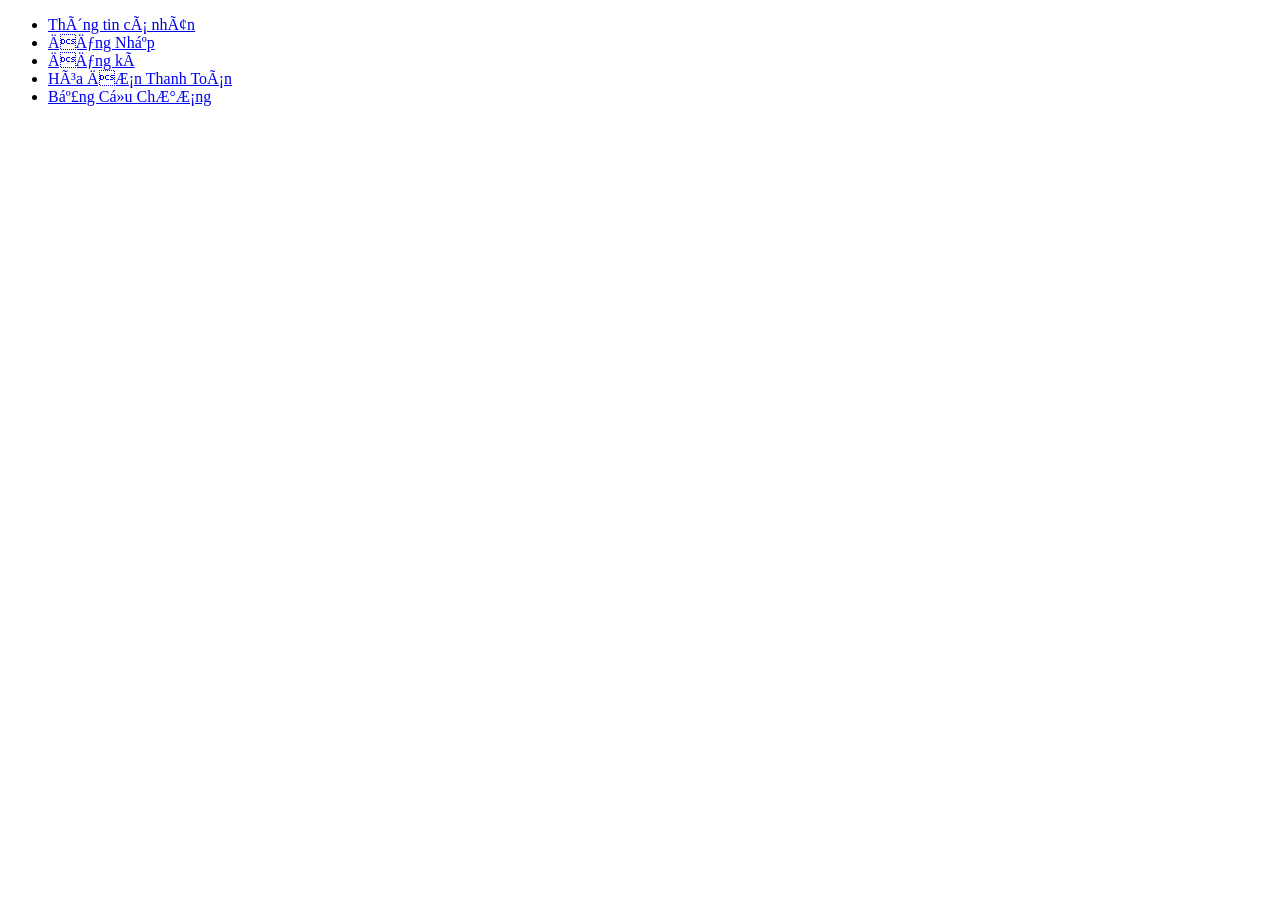
<file: index.html>
<!DOCTYPE html>
<html lang = "vi">
        <head>
               <title>Thông tin cá nhân</title>
               <meta charset = "uft-8">
        </head>
        <body> 
               <ul>
                   <li>
                       <a href = "html/page1.html">Thông tin cá nhân</a>
                   </li>
                   <li>
                       <a href = "html/page2.html">Đăng Nhập</a>

                   </li>
                   <li>
                       <a href = "html/page3.html">Đăng kí</a>

                   </li>
                    <li>
                       <a href = "html/page4.html">Hóa Đơn Thanh Toán</a>

                   </li>
                   <li>
                       <a href = "html/page5.html">Bảng Cửu Chương</a>

                   </li>
               </ul>
        </body>
</html>
</file>
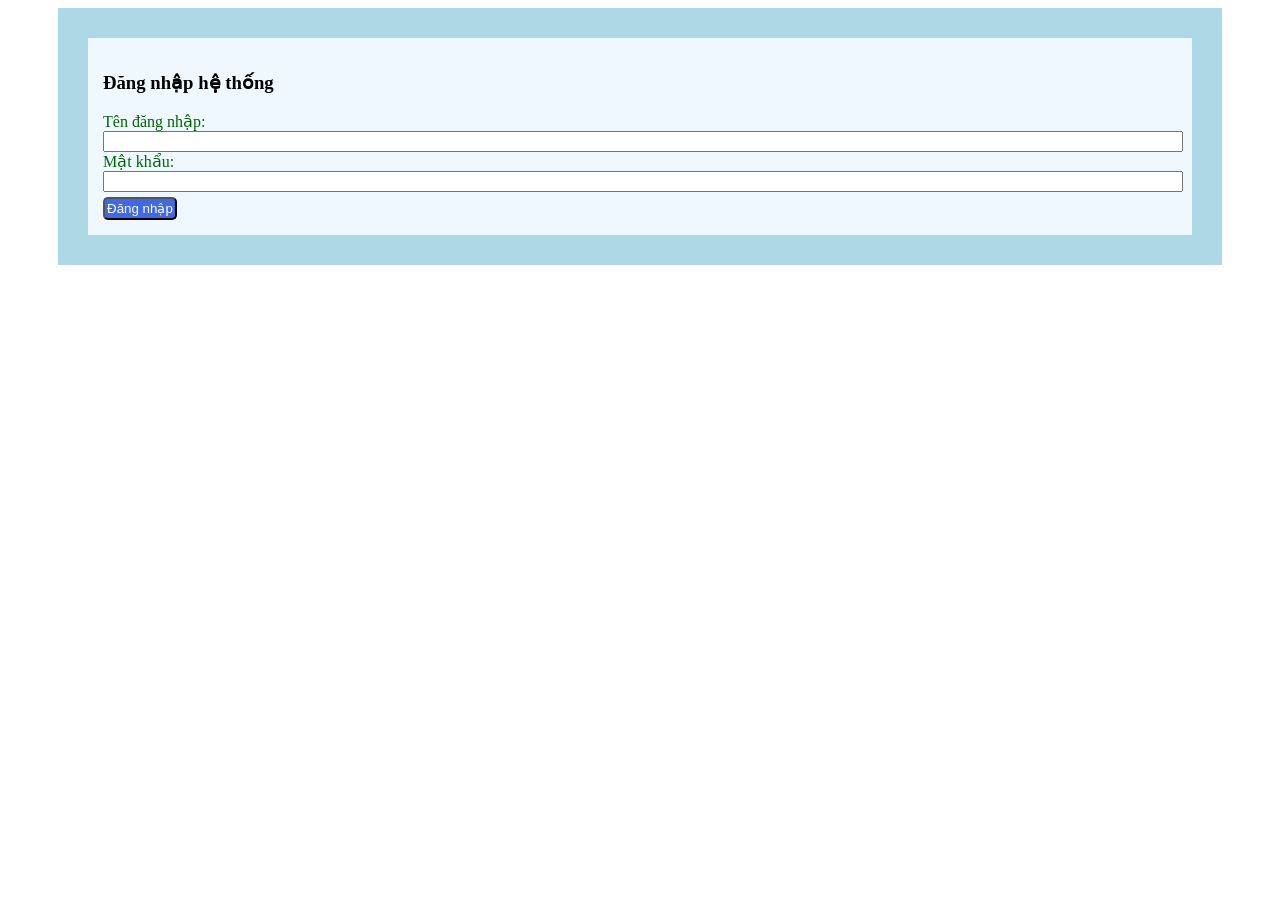
<file: html/page2.html>
<!DOCTYPE html>
<html lang="vi">
<head>
    <title>Thiết kế form</title>
    <meta charset="utf-8">
    <link rel="stylesheet" href="../css/style2.css">
</head>
<body>
    <div class="container">
        <form id="frmLogin">
            <h3>Đăng nhập hệ thống</h3>
            <div class="form-group">
                <label class="label" for="txtUsername">Tên đăng nhập: </label>
                <input class="form-control" type="text" id="txtUsername" name="txtUsername">
            </div>
            <div class="form-group">
                <label class="label" for="txtPassword">Mật khẩu: </label>
                <input class="form-control" type="password" id="txtPassword" name="txtPassword">
            </div>
            <input class = "button" type="submit" id="sbLogin" name="sbLogin" value="Đăng nhập">
        </form>
    </div>
</body>
</html>
</file>
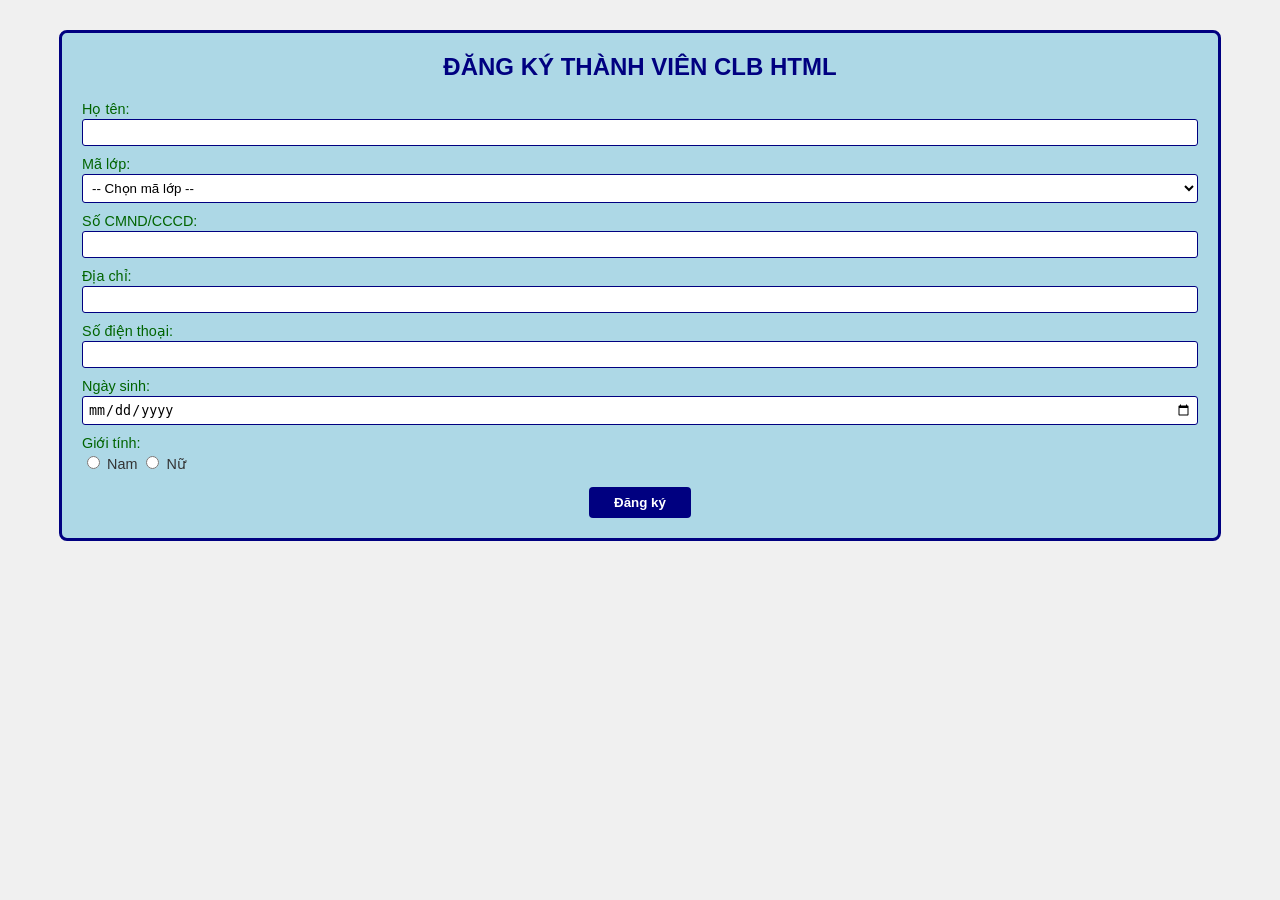
<file: html/page3.html>
<!DOCTYPE html>
<html lang="vi">
<head>
    <title>Thiết kế form đăng ký</title>
    <meta charset="utf-8">
    <link rel="stylesheet" href="../css/style3.css">
</head>
<body>
    <div class="container">
        <form id="frmRegister">
            <h3 class="title">Đăng ký thành viên CLB HTML</h3>
            
            <div class="form-group">
                <label class="label" for="txtFullname">Họ tên:</label>
                <input class="form-control" type="text" id="txtFullname" name="txtFullname">
            </div>

           <div class="form-group">
                 <label class="label">Mã lớp:</label>
                 <select class="form-control" name="malop">
                 <option value="">-- Chọn mã lớp --</option>
                 <option value="da24ttc">DA24TTA</option>
                 <option value="da24tta">DA24TTB</option>
                 <option value="da24ttb">DA24TTC</option>
                 <option value="da24ttd">DA24TTD</option>
            </select>
            </div>

            <div class="form-group">
                <label class="label" for="txtIDCard">Số CMND/CCCD:</label>
                <input class="form-control" type="text" id="txtIDCard" name="txtIDCard">
            </div>

            <div class="form-group">
                <label class="label" for="txtAddress">Địa chỉ:</label>
                <input class="form-control" type="text" id="txtAddress" name="txtAddress">
            </div>

            <div class="form-group">
                <label class="label" for="txtPhone">Số điện thoại:</label>
                <input class="form-control" type="text" id="txtPhone" name="txtPhone">
            </div>

            <div class="form-group">
                <label class="label" for="txtBirthday">Ngày sinh:</label>
                <input class="form-control" type="date" id="txtBirthday" name="txtBirthday">
            </div>

            <div class="form-group">
                <label class="label">Giới tính:</label>
                <div class="gender-box">
                    <input type="radio" id="male" name="gender" value="Nam"> Nam
                    <input type="radio" id="female" name="gender" value="Nữ"> Nữ
                </div>
            </div>

            <input type="submit" id="sbRegister" name="sbRegister" value="Đăng ký">
        </form>
    </div>
</body>
</html>
</file>
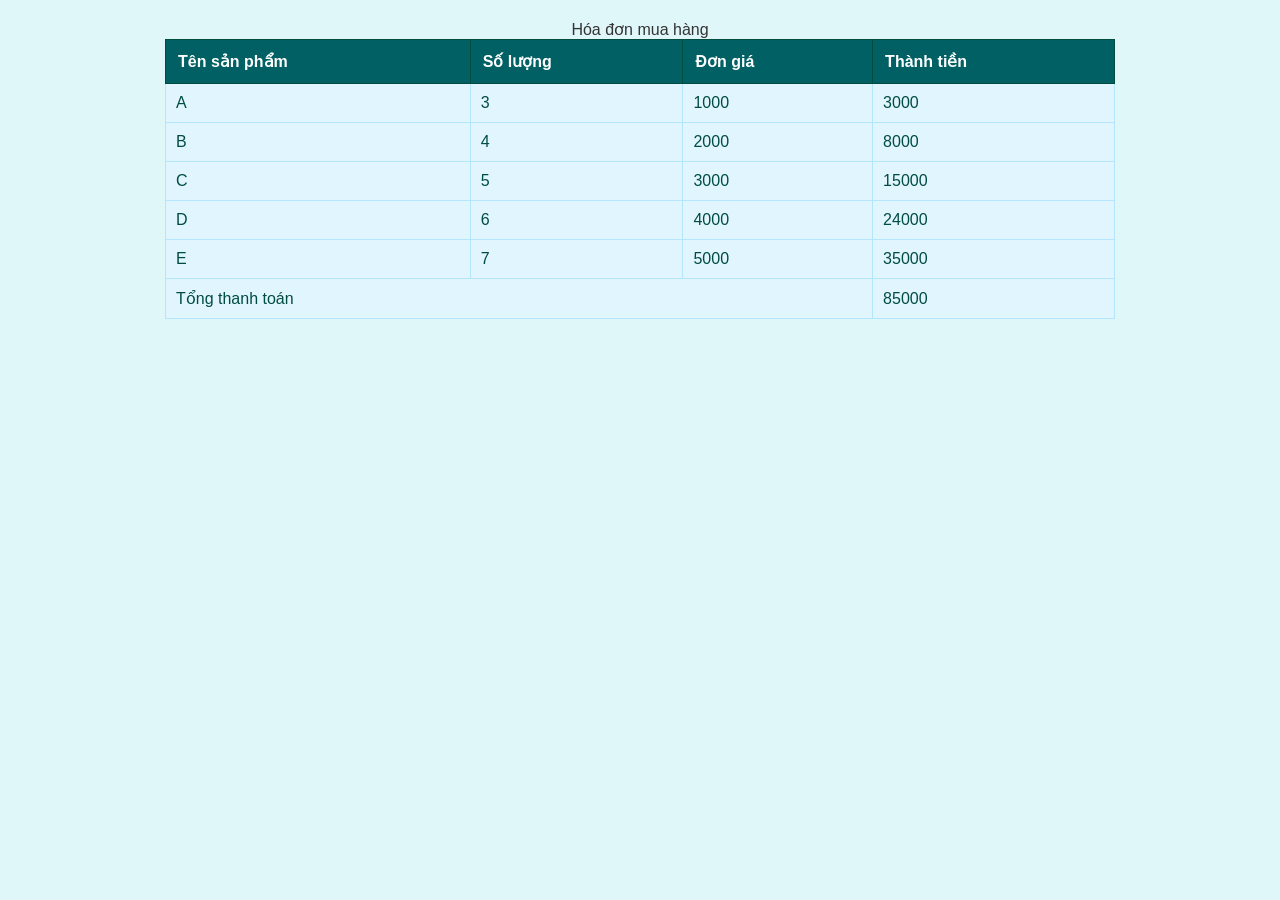
<file: html/page4.html>
<!DOCTYPE html>
<html lang="vi">
<head>
    <meta charset="UTF-8">
    <title>Đăng ký</title>
    <link rel="stylesheet" href="../css/style4.css">
</head>
<body>
    <div class="container">
        <table border="1">
            <caption> Hóa đơn mua hàng</caption>
            <tr>
                <th>Tên sản phẩm</th>
                <th>Số lượng</th>
                <Th>Đơn giá</Th>
                <th>Thành tiền</th>
            </tr>
            <tr>
                <td>A</td>
                <td class="sl">3</td>
                <td class="dg">1000</td>
                <td class="tt"></td>
            </tr>
             <tr>
                <td>B</td>
                <td class="sl">4</td>
                <td class="dg">2000</td>
                <td class="tt"></td>
            </tr>
             <tr>
                <td>C</td>
                <td class="sl">5</td>
                <td class="dg">3000</td>
                <td class="tt"></td>
            </tr>
             <tr>
                <td>D</td>
                <td class="sl">6</td>
                <td class="dg">4000</td>
                <td class="tt"></td>
            </tr>
             <tr>
                <td>E</td>
                <td class="sl">7</td>
                <td class="dg">5000</td>
                <td class="tt"></td>
            </tr>
            <tr>
                <td colspan="3">Tổng thanh toán</td>
                <td id="kq"></td>
            </tr>
        </table>
    </div>
    <script>
    const soLuong = document.getElementsByClassName("sl");
    const donGia = document.getElementsByClassName("dg");
    const thanhTien = document.getElementsByClassName("tt");
    let tongThanhtoan = 0;

    for (let i = 0; i < soLuong.length; i++) {
        thanhTien[i].innerHTML = soLuong[i].innerHTML * donGia[i].innerHTML;
        tongThanhtoan +=parseInt(thanhTien[i].innerHTML);
    }
    document.getElementById("kq").innerHTML = tongThanhtoan;
</script>
</body>
</html>
</file>
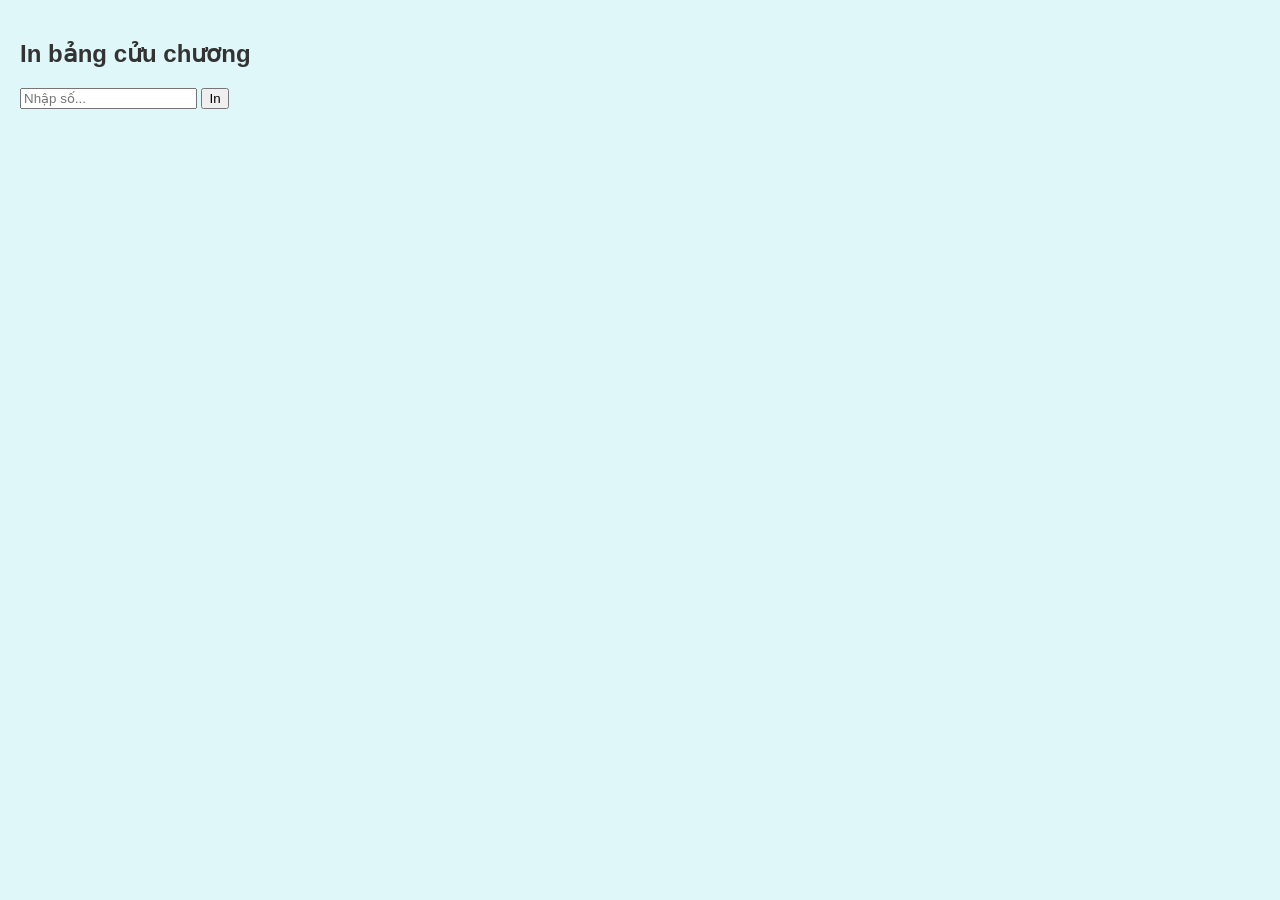
<file: html/page5.html>
<!DOCTYPE html>
<html lang="vi">
<head>
    <meta charset="UTF-8">
    <title>Bảng cửu chương</title>
    <link rel="stylesheet" href="../css/style5.css">
</head>
<body>

    <h2>In bảng cửu chương</h2>

    <input type="text" id="so" placeholder="Nhập số...">
    <button onclick="inBang()">In</button>

    <div id="ketqua"></div>

    <script src="../js/lib5.js"></script>
</body>
</html>
</file>
<file: css/style2.css>
** {
    padding: 0;
    margin: 0;
    font-family: 'Segoe UI', Tahoma, Geneva, Verdana, sans-serif;
    font-size: medium;
}

div.container {
    margin-left: 50px;
    margin-right: 50px;
    background-color: lightblue; /* Đã đổi từ bisque sang lightblue */
    padding: 30px;
}

div.container form {
    background-color: aliceblue;
    padding: 15px;
}

form h3.title {
    text-transform: uppercase;
    text-align: center;
    color: rgb(27, 51, 3);
    font-size: larger;
    letter-spacing: 3px;
}

.form-group {
    display: block;
}

.form-control {
    display: block;
    width: 100%;
    padding: 1px;
}

.label {
    color: darkgreen;
}

.button {
    background-color: royalblue; 
    color: white; 
    border-radius: 5px;
    padding: 2px;
    margin-top: 5px;
}
</file>
<file: css/style3.css>
/* style3.css */

body {
    font-family: Arial, sans-serif;
    background-color: #f0f0f0;
    margin: 0;
    padding: 20px;
}

.container {
    background-color: #add8e6; 
    width: 90%; 
    margin: 10px auto;
    padding: 20px;
    
    border: 3px solid #000080; 
    border-radius: 8px; 
}

.title {
    margin-top: 0;
    font-size: 1.5em;
    font-weight: bold;
    color: #000080; 
    text-align: center;
    margin-bottom: 20px;
    text-transform: uppercase;
}

.form-group {
    margin-bottom: 10px;
}

.label {
    display: block;
    color: #006400; 
    font-size: 0.9em;
    margin-bottom: 2px;
}

.form-control {
    width: 100%;
    padding: 5px;
    border: 1px solid #000080; 
    border-radius: 3px;
    box-sizing: border-box;
    background-color: white;
}

.gender-box {
    font-size: 0.9em;
    color: #333;
}

#sbRegister {
    background-color: #000080; 
    color: white;
    border: none;
    padding: 8px 25px;
    border-radius: 4px;
    cursor: pointer;
    font-weight: bold;
    display: block;
    margin: 15px auto 0 auto; 
}

#sbRegister:hover {
    background-color: #0000cd; 
}
</file>
<file: css/style4.css>
body {
    background-color: #e0f7fa; /* Nền xanh biển nhẹ nhàng */
    font-family: 'Segoe UI', Tahoma, Geneva, Verdana, sans-serif;
    margin: 0;
    padding: 20px;
    color: #333;
}

.container {
    max-width: 950px;
    margin: 0 auto;
}

.main-title {
    color: #006064;
    text-align: center;
    text-transform: uppercase;
    margin-bottom: 5px;
}

.sub-title {
    text-align: center;
    color: #00838f;
    margin-top: 0;
    margin-bottom: 25px;
}

/* 2. Khung thẻ chính (Main Card) */
.main-card {
    background: white;
    border: 5px solid #006064; /* Viền xanh đậm */
    border-radius: 15px;
    padding: 30px;
    box-shadow: 0 10px 25px rgba(0,0,0,0.1);
}

/* 3. Phần giới thiệu (Ảnh + Khung chữ) */
.intro-section {
    display: flex;
    gap: 30px;
    margin-bottom: 30px;
    align-items: flex-start;
}

.profile-box {
    text-align: center; /* Yêu cầu 3: Căn giữa nội dung dưới ảnh */
    width: 160px;
}

.avatar {
    width: 150px;
    height: auto;
    border: 4px solid #006064; 
    border-radius: 10px;
    object-fit: cover;
}

.birth-year {
    display: block;
    margin-top: 10px;
    font-weight: bold;
    color: #004d40;
}

.intro-text {
    border: 2px solid #006064; /* Khung cho phần giới thiệu */
    border-radius: 12px;
    padding: 20px;
    background-color: rgba(0, 96, 100, 0.03);
    flex: 1;
}

/* Yêu cầu 4: Chữ Dương Thành Hiếu và chữ in đậm có màu xanh đậm */
.intro-text b, .intro-text strong {
    color: #006064;
}

.section-title {
    color: #006064;
    border-bottom: 2px solid #006064;
    display: inline-block;
    margin-bottom: 15px;
    font-size: 1.2em;
}

/* 4. Định dạng Bảng (Yêu cầu 2: Xanh đậm và Xanh nhạt) */
table {
    width: 100%;
    border-collapse: collapse;
    margin-bottom: 20px;
}

table th {
    background-color: #006064; /* Xanh đậm */
    color: white;
    padding: 12px;
    text-align: left;
    border: 1px solid #004d40;
}

table td {
    background-color: #e1f5fe; /* Xanh nhạt */
    color: #004d40;
    padding: 10px;
    border: 1px solid #b3e5fc;
}

/* 5. Yêu cầu 1: Chia 3 bảng cho Sở thích, Kỹ năng, Liên hệ */
.grid-tables {
    display: flex;
    gap: 20px;
    justify-content: space-between;
}

.grid-item {
    flex: 1; /* Chia 3 cột đều nhau */
}

/* Tùy chỉnh link trong bảng liên hệ */
.grid-item a {
    color: #0277bd;
    text-decoration: none;
    font-weight: bold;
}

.grid-item a:hover {
    text-decoration: underline;
}
</file>
<file: css/style5.css>
#ketqua {
    margin-top: 20px;
    font-size: 18px;
    line-height: 1.6;
}
/* 1. Thiết lập nền và phông chữ */
body {
    background-color: #e0f7fa; /* Nền xanh biển nhẹ nhàng */
    font-family: 'Segoe UI', Tahoma, Geneva, Verdana, sans-serif;
    margin: 0;
    padding: 20px;
    color: #333;
}

.container {
    max-width: 950px;
    margin: 0 auto;
}

.main-title {
    color: #006064;
    text-align: center;
    text-transform: uppercase;
    margin-bottom: 5px;
}

.sub-title {
    text-align: center;
    color: #00838f;
    margin-top: 0;
    margin-bottom: 25px;
}

/* 2. Khung thẻ chính (Main Card) */
.main-card {
    background: white;
    border: 5px solid #006064; /* Viền xanh đậm */
    border-radius: 15px;
    padding: 30px;
    box-shadow: 0 10px 25px rgba(0,0,0,0.1);
}

/* 3. Phần giới thiệu (Ảnh + Khung chữ) */
.intro-section {
    display: flex;
    gap: 30px;
    margin-bottom: 30px;
    align-items: flex-start;
}

.profile-box {
    text-align: center; /* Yêu cầu 3: Căn giữa nội dung dưới ảnh */
    width: 160px;
}

.avatar {
    width: 150px;
    height: auto;
    border: 4px solid #006064; 
    border-radius: 10px;
    object-fit: cover;
}

.birth-year {
    display: block;
    margin-top: 10px;
    font-weight: bold;
    color: #004d40;
}

.intro-text {
    border: 2px solid #006064; /* Khung cho phần giới thiệu */
    border-radius: 12px;
    padding: 20px;
    background-color: rgba(0, 96, 100, 0.03);
    flex: 1;
}

/* Yêu cầu 4: Chữ Dương Thành Hiếu và chữ in đậm có màu xanh đậm */
.intro-text b, .intro-text strong {
    color: #006064;
}

.section-title {
    color: #006064;
    border-bottom: 2px solid #006064;
    display: inline-block;
    margin-bottom: 15px;
    font-size: 1.2em;
}

/* 4. Định dạng Bảng (Yêu cầu 2: Xanh đậm và Xanh nhạt) */
table {
    width: 100%;
    border-collapse: collapse;
    margin-bottom: 20px;
}

table th {
    background-color: #006064; /* Xanh đậm */
    color: white;
    padding: 12px;
    text-align: left;
    border: 1px solid #004d40;
}

table td {
    background-color: #e1f5fe; /* Xanh nhạt */
    color: #004d40;
    padding: 10px;
    border: 1px solid #b3e5fc;
}

/* 5. Yêu cầu 1: Chia 3 bảng cho Sở thích, Kỹ năng, Liên hệ */
.grid-tables {
    display: flex;
    gap: 20px;
    justify-content: space-between;
}

.grid-item {
    flex: 1; /* Chia 3 cột đều nhau */
}

/* Tùy chỉnh link trong bảng liên hệ */
.grid-item a {
    color: #0277bd;
    text-decoration: none;
    font-weight: bold;
}

.grid-item a:hover {
    text-decoration: underline;
}
</file>
